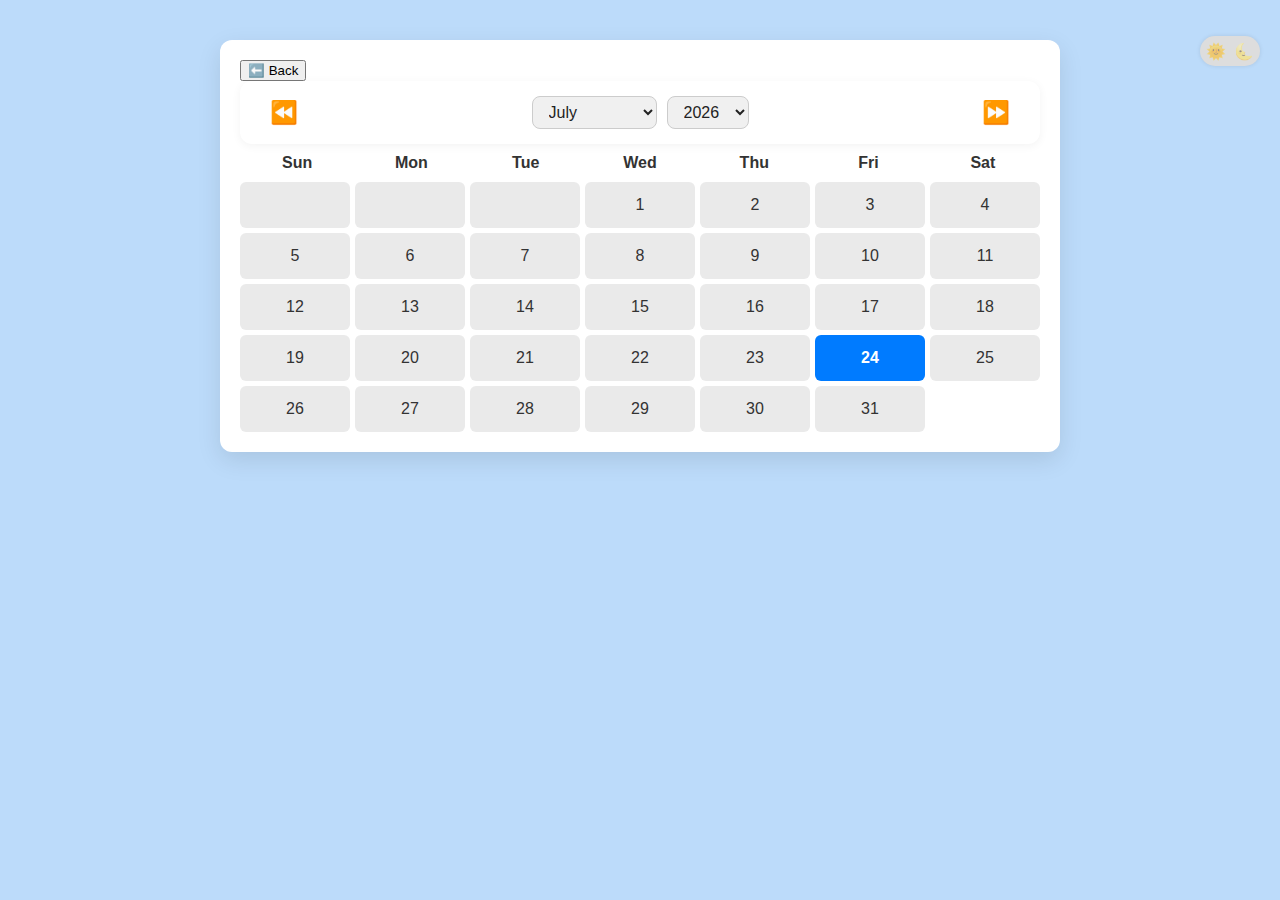
<file: calendar/calendar.html>
<!-- 📅 calendar/calendar.html -->
<!DOCTYPE html>
<html lang="en">
<head>
  <meta charset="UTF-8" />
  <meta name="viewport" content="width=device-width, initial-scale=1.0" />
  <title>Enhanced Calendar</title>
  <link rel="stylesheet" href="calendar.css" />
</head>
<body>
  <div class="calendar-container">
    <!-- Back Button -->
    <div class="back-button-wrapper">
      <button onclick="window.location.href='/index.html'" class="back-button">⬅️ Back</button>
    </div>
    <!-- Header -->
    <div class="calendar-header">
      <button id="prev-month" class="nav-btn">⏪</button>

      <div class="month-year-selectors">
        <select id="month-select"></select>
        <select id="year-select"></select>
      </div>

      <button id="next-month" class="nav-btn">⏩</button>
    </div>


    <!-- Days of Week -->
    <div class="calendar-days">
      <div>Sun</div>
      <div>Mon</div>
      <div>Tue</div>
      <div>Wed</div>
      <div>Thu</div>
      <div>Fri</div>
      <div>Sat</div>
    </div>

    <!-- Calendar Grid -->
    <div class="calendar-grid" id="calendar-grid"></div>

    <!-- Theme Toggle -->
    <div class="theme-toggle">
      <label class="switch">
        <input type="checkbox" id="theme-switch" />
        <span class="slider">
          <span class="icon sun">🌞</span>
          <span class="icon moon">🌜</span>
        </span>
      </label>
    </div>


     <!-- Modal for Adding Tasks -->
    <!-- Modal for Adding Tasks -->
    <div class="modal" id="task-modal">
      <div class="modal-content">
        <span class="close-btn" id="close-modal">&times;</span>
        <h3>Add Task for <span id="selected-date"></span></h3>
        <input type="text" id="calendar-task-input" placeholder="Task details" />
        <input type="time" id="calendar-task-time" />
        <button id="save-task">Save</button>
        <ul id="calendar-task-list"></ul>
      </div>
    </div>
  </div>

  <script src="calendar.js"></script>
</body>
</html>
</file>
<file: calendar/calendar.css>
/* 📅 calendar/calendar.css */

body {
  font-family: 'Segoe UI', Tahoma, Geneva, Verdana, sans-serif;
  margin: 0;
  padding: 0;
  background-color: #bcdbfa;
  color: #333;
  transition: background-color 0.3s ease, color 0.3s ease;
}

body.dark {
  background-color: #1f1f1f;
  color: #f4f4f4;
}

.calendar-container {
  max-width: 800px;
  margin: 40px auto;
  padding: 20px;
  background: #ffffff;
  border-radius: 12px;
  box-shadow: 0 8px 24px rgba(0,0,0,0.1);
  transition: background 0.3s;
}

body.dark .calendar-container {
  background: #2b2b2b;
}

.calendar-header {
  display: flex;
  justify-content: space-between;
  align-items: center;
  background: var(--header-bg);
  padding: 12px 20px;
  border-radius: 12px;
  box-shadow: 0 2px 10px rgba(0, 0, 0, 0.05);
  margin-bottom: 10px;
  transition: background 0.3s;
}
.nav-btn {
  font-size: 1.4rem;
  background: transparent;
  border:#007bff;
  cursor: pointer;
  color: var(--text-color);
  padding: 6px 10px;
  border-radius: 8px;
  transition: background 0.2s ease;
}
.nav-btn:hover {
  background-color: rgba(0, 123, 255, 0.1);
}

.month-year-selectors {
  display: flex;
  gap: 10px;
}

#month-select,
#year-select {
  padding: 6px 12px;
  border-radius: 8px;
  border: 1px solid var(--border-color);
  font-size: 1rem;
  background-color: var(--input-bg);
  color: var(--text-color);
  outline: none;
  transition: border 0.2s ease, background 0.2s;
}

#month-select:focus,
#year-select:focus {
  border-color: #007bff;
}

/* Light Mode Variables */
:root {
  --header-bg: #ffffff;
  --input-bg: #f0f0f0;
  --text-color: #222;
  --border-color: #ccc;
}

.calendar-days {
  display: grid;
  grid-template-columns: repeat(7, 1fr);
  text-align: center;
  font-weight: bold;
  margin-bottom: 10px;
}

.calendar-grid {
  display: grid;
  grid-template-columns: repeat(7, 1fr);
  gap: 5px;
}

.calendar-grid div {
  padding: 14px;
  background: #eaeaea;
  border-radius: 6px;
  text-align: center;
  cursor: pointer;
  transition: background 0.3s ease;
  position: relative;
}

/* Light Mode Hover */
.calendar-grid div:hover {
  background: #9ecbff;
  cursor: pointer;
  border-radius: 4px;
}

/* Dark Mode Hover */
body.dark .calendar-grid div:hover {
  background: #3d3a22;
  cursor: pointer;
  border-radius: 4px;
}

/* Light Mode: Today */
.calendar-grid .today {
  background-color: #007bff;
  color: #fff;
  font-weight: bold;
  border-radius: 6px;
}

/* Dark Mode: Today */
body.dark .calendar-grid .today {
  background-color: #ffa500;
  color: #000;
  font-weight: bold;
  border-radius: 6px;
}


.calendar-grid .has-task::after {
  content: "\2022";
  color: green;
  font-size: 1.2rem;
  position: absolute;
  bottom: 6px;
  right: 10px;
}

.theme-toggle {
  margin-top: 20px;
  text-align: center;
}

.modal {
  display: none;
  position: fixed;
  top: 0; left: 0;
  width: 100%; height: 100%;
  background: rgba(0,0,0,0.5);
  justify-content: center;
  align-items: center;
  z-index: 1000;
}

.modal-content {
  background: white;
  padding: 20px;
  border-radius: 10px;
  width: 300px;
  max-width: 90%;
}

.modal-content h3 {
  margin-top: 0;
}

.modal-content input {
  width: 100%;
  padding: 10px;
  margin-top: 10px;
  margin-bottom: 10px;
  border-radius: 5px;
  border: 1px solid #ccc;
}

.modal-content button {
  padding: 8px 14px;
  border: none;
  background: #007bff;
  color: white;
  border-radius: 5px;
  cursor: pointer;
}

.close-btn {
  float: right;
  cursor: pointer;
  font-size: 1.2rem;
}

body.dark .modal-content {
  background: #333;
  color: #fff;
}

body.dark {
  --header-bg: #1f1f1f;
  --input-bg: #2a2a2a;
  --text-color: #f0f0f0;
  --border-color: #555;
}


/* === Modern Theme Toggle === */
.theme-toggle {
  position: absolute;
  top: 16px;
  right: 20px;
  z-index: 1000;
}

.switch {
  position: relative;
  display: inline-block;
  width: 60px;
  height: 30px;
}

.switch input {
  opacity: 0;
  width: 0;
  height: 0;
}

.slider {
  background-color: #ddd;
  border-radius: 30px;
  position: absolute;
  cursor: pointer;
  top: 0; left: 0; right: 0; bottom: 0;
  transition: background-color 0.4s;
  display: flex;
  align-items: center;
  justify-content: space-between;
  padding: 0 6px;
  font-size: 16px;
  box-shadow: 0 0 4px rgba(0,0,0,0.1);
}

.slider .icon {
  transition: transform 0.3s ease, opacity 0.3s ease;
  opacity: 0.5;
}

.slider .sun {
  transform: translateX(0);
}

.slider .moon {
  transform: translateX(0);
}

.switch input:checked + .slider {
  background-color: #222;
  box-shadow: 0 0 8px #ffa500, 0 0 4px #ffd700;
}

.switch input:checked + .slider .sun {
  opacity: 0.2;
  transform: translateX(-8px) scale(0.8);
}

.switch input:checked + .slider .moon {
  opacity: 1;
  transform: translateX(8px) scale(1.2);
}

body.dark {
  background-color: #121212;
  color: #f0f0f0;
}

body.dark .calendar-container {
  background-color: #1e1e1e;
  color: #f5f5f5;
}

body.dark .calendar-header,
body.dark .calendar-days {
  background-color: #222;
  border-color: #444;
}

body.dark .calendar-grid div {
  background-color: #2a2a2a;
}

/* Modal adjustments for mobile */
@media (max-width: 768px) {
  .modal-content {
    width: 90%;
    max-height: 80vh;
    overflow-y: auto;
    padding: 20px 16px;
    border-radius: 12px;
  }

  #task-input {
    width: 100%;
    font-size: 1rem;
    margin: 10px 0;
  }

  #save-task {
    width: 100%;
    padding: 10px;
    font-size: 1rem;
    background: #007bff;
    color: white;
    border: none;
    border-radius: 8px;
  }

  .close-btn {
    font-size: 1.5rem;
    position: absolute;
    right: 12px;
    top: 10px;
    cursor: pointer;
  }

  /* Disable background scroll when modal is open */
  body.modal-open {
    overflow: hidden;
    position: fixed;
    width: 100%;
  }
}
</file>
